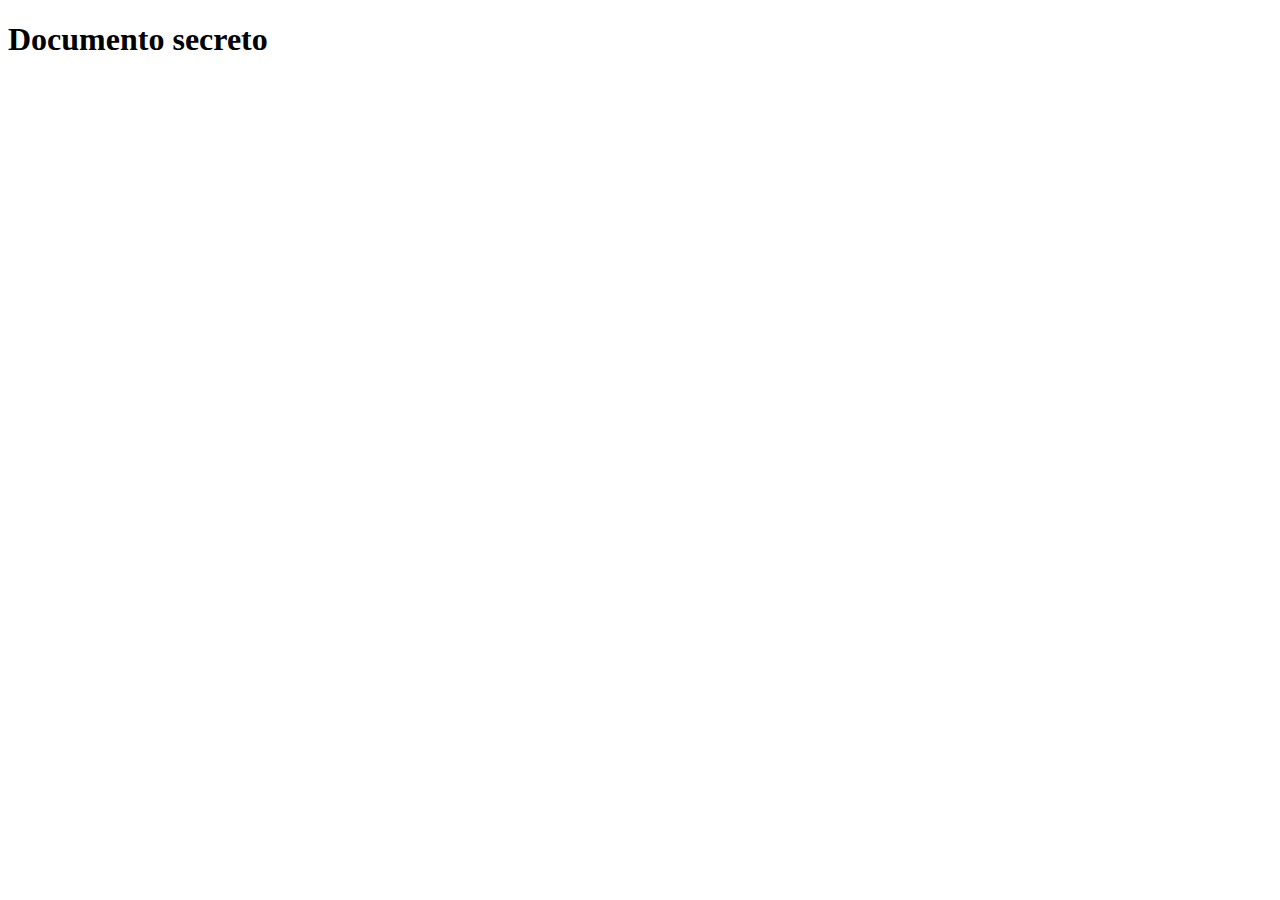
<file: curso em video/index.html>
<!DOCTYPE html>
<html lang="pt-br">

<head>
    <meta charset="UTF-8">
    <meta name="viewport" content="width=device-width, initial-scale=1.0">
    <title>entendendo</title>
</head>

<body>
     <h1>Documento secreto</h1>

    <script>
       let senha = window.prompt("Senha.")
       window.alert( "Senha: " + senha + "!!" + "  correta!")
    </script>
</body>

</html>
</file>
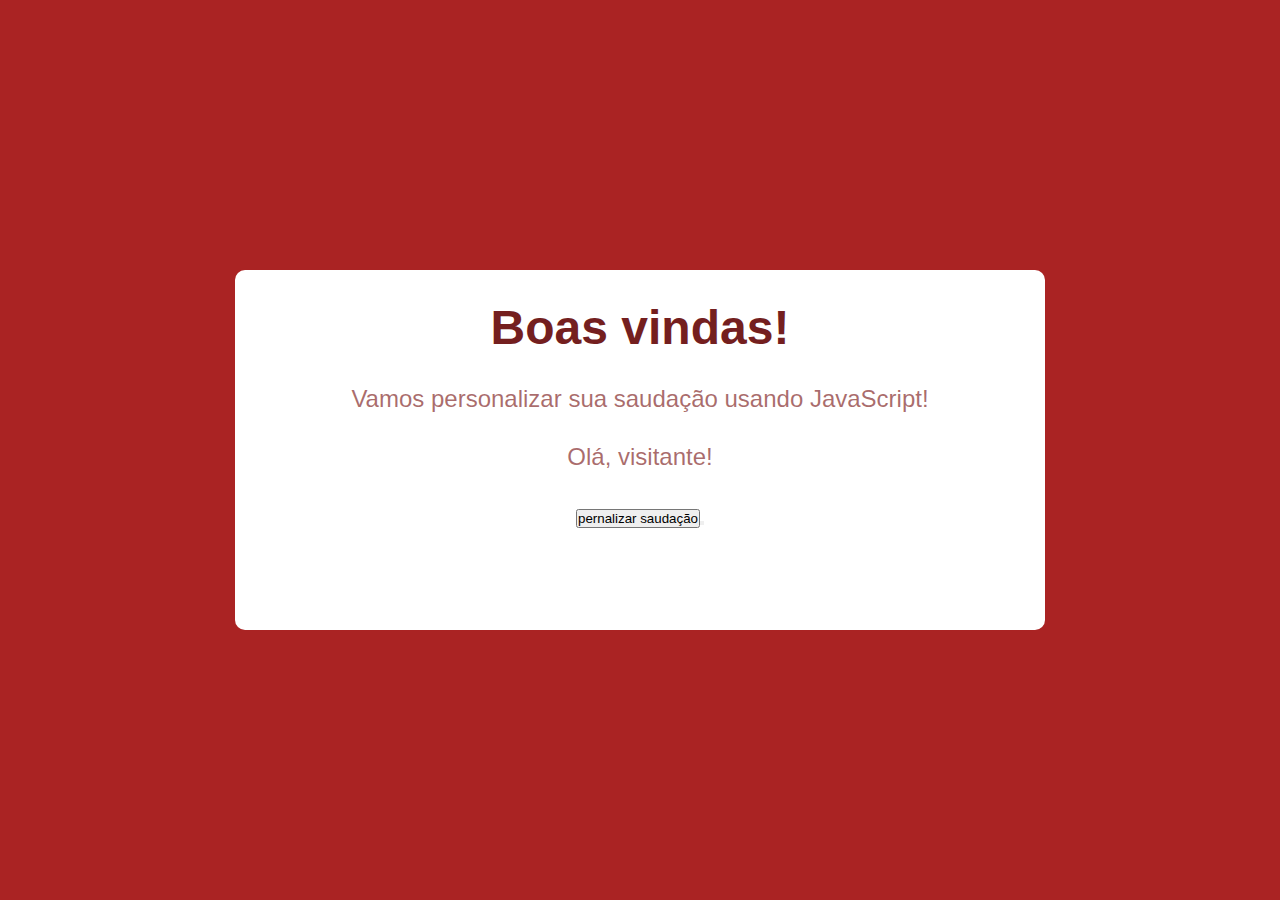
<file: EX1/index.html>
<!DOCTYPE html>
<html lang="pt-br">

<head>
    <meta charset="UTF-8">
    <meta name="viewport" content="width=device-width, initial-scale=1.0">
    <title>hello, word</title>
    <link rel="stylesheet" href="style.css">
</head>

<body>
    <main>
        <article>

            <div class="container">

                <h1> Boas vindas!</h1>
                <p>Vamos personalizar sua saudação usando JavaScript!</p>
                <p id="saudacao">Olá, visitante!<p>
                <button onclick="mudarNome()">pernalizar saudação<button>

            </div>

        </article>

    </main>

    <script>
        let nome = "nayane"
        function mudarNome() {
          document.getElementById("saudacao").textContent = "Olá, " + nome
        }
        
    </script>
</body>

</html>
</file>
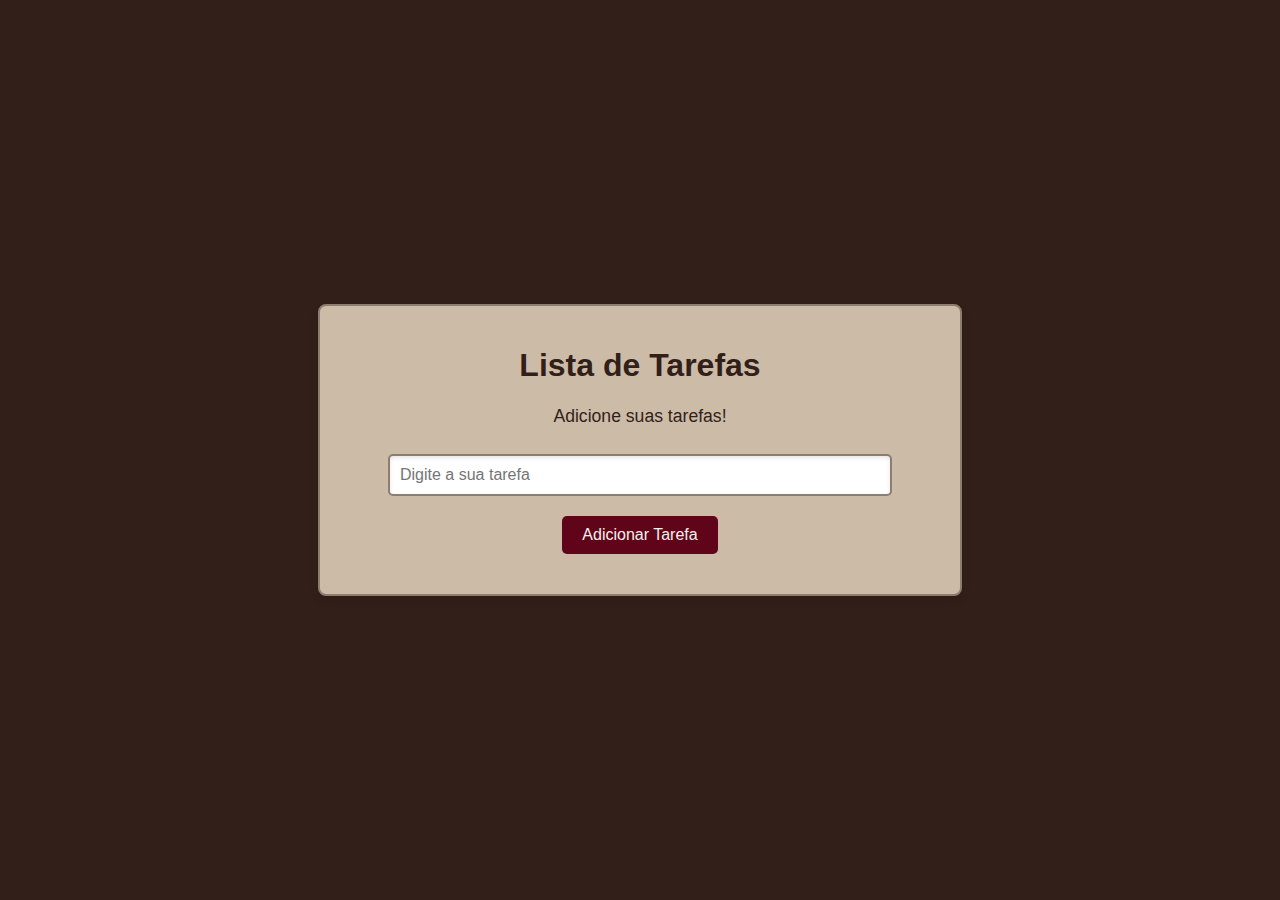
<file: EX2/index.html>
<!DOCTYPE html>
<html lang="pt-BR">
<head>
  <meta charset="UTF-8">
  <meta name="viewport" content="width=device-width, initial-scale=1.0">
  <title>Lista de Tarefas</title>
  <link rel="stylesheet" href="style.css">
</head>
<body>
  <div class="container">
    <h1>Lista de Tarefas</h1>
    <p>Adicione suas tarefas!</p>
    <input type="text"  id="inputTarefa" placeholder="Digite a sua tarefa">
        <button onclick="adicionarTarefa()">Adicionar Tarefa</button>
    <p id="mensagem"></p>

    <ul id="listaTa"></ul>
  </div>

  <script src="script.js"></script>
</body>
</html>
</file>
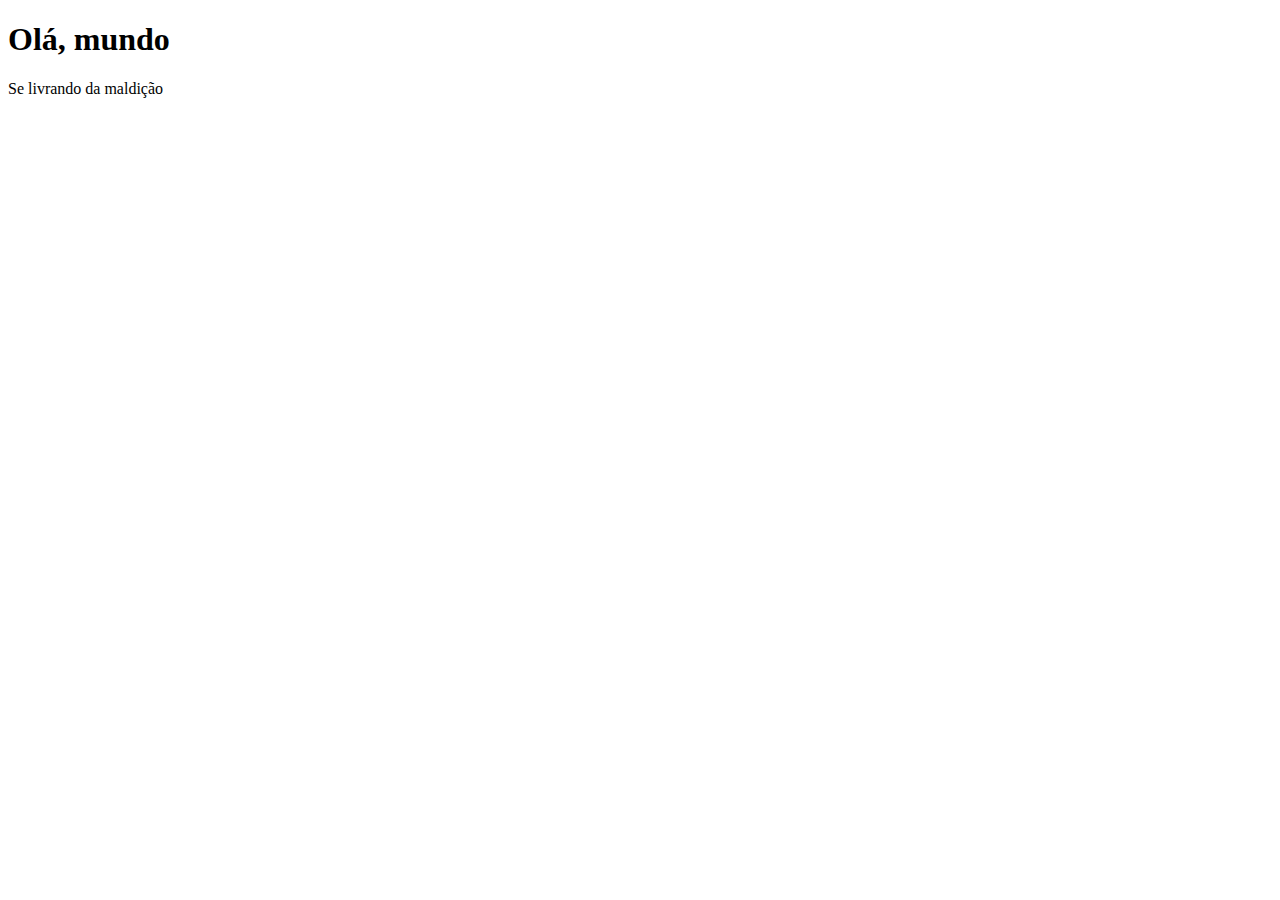
<file: curso em video/1EX/index.html>
<!DOCTYPE html>
<html lang="pt-br">
<head>
    <meta charset="UTF-8">
    <meta name="viewport" content="width=device-width, initial-scale=1.0">
    <title>Javascript</title>
</head>
<body>
    <h1> Olá, mundo</h1>
    <p>Se livrando da maldição</p>

    <script>
        window.alert("vai expocar")
        window.confirm("voce esta bem?")
        window.prompt("Qual seu nome?")    
    </script>
</body>
</html>
</file>
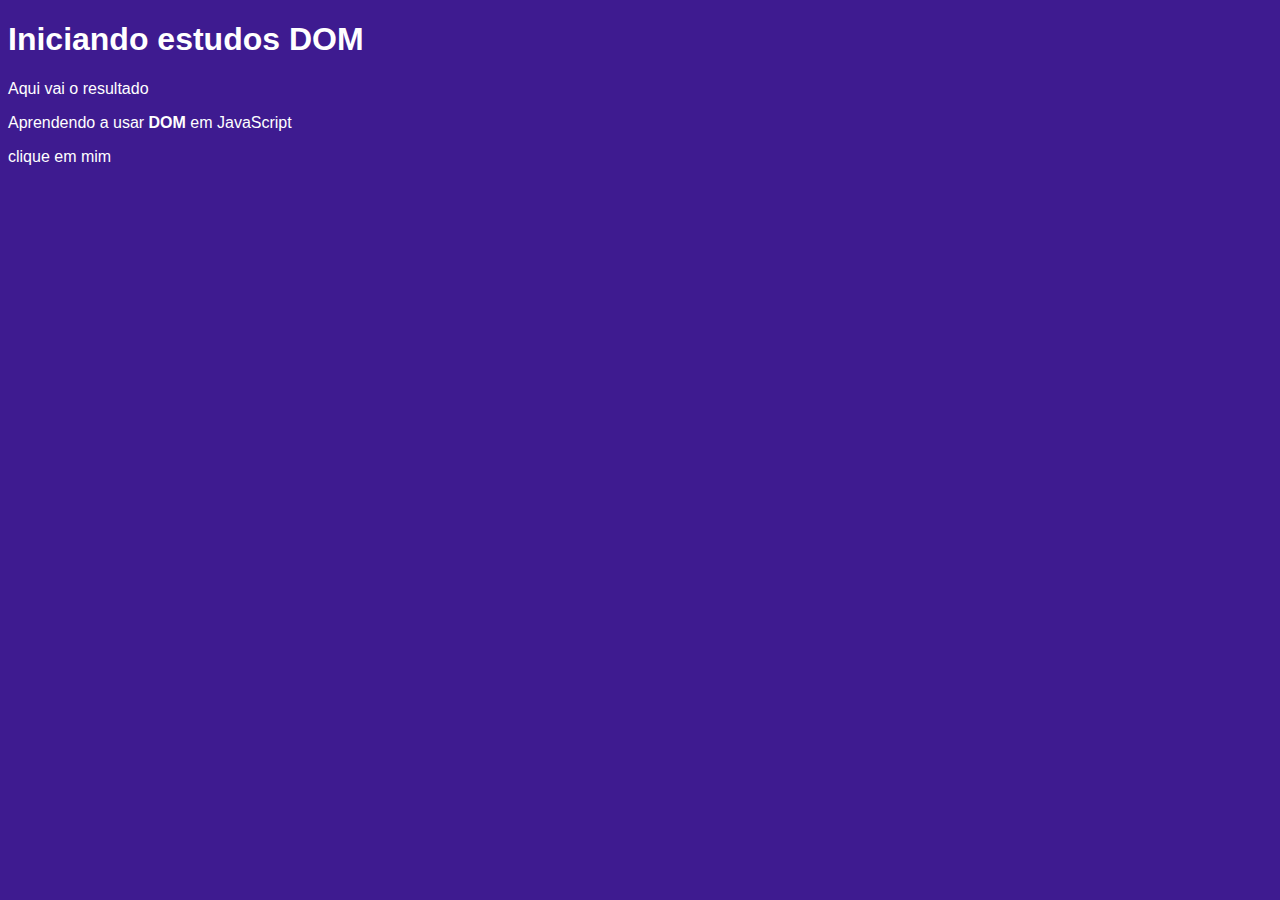
<file: curso em video/EX3/index.html>
<!DOCTYPE html>
<html lang="pt-br" >
<head>
    <meta charset="UTF-8">
    <meta name="viewport" content="width=device-width, initial-scale=1.0">
    <title>Primeiros passos com Dom</title>
    <style>
        body{
            background-color: rgb(62, 27, 144);
            color: white;
            font-family: Arial, Helvetica, sans-serif;
        }
    </style>
</head>
<body>
    <H1>Iniciando estudos DOM</H1>
    <p>Aqui vai o resultado</p>
    <p>Aprendendo a usar <strong>DOM</strong> em JavaScript</p>
    <div id="msg">clique em mim</div>

   <script>
   /* let p1 = document.getElementById('p')
    let corpo = document.body
    let msg = document.getElementById('msg')
    msg.style.color = 'white' */
    let msg = document.querySelector('div#msg')
    msg.style.color = 'black
    '
   </script>
</body>
</html>
</file>
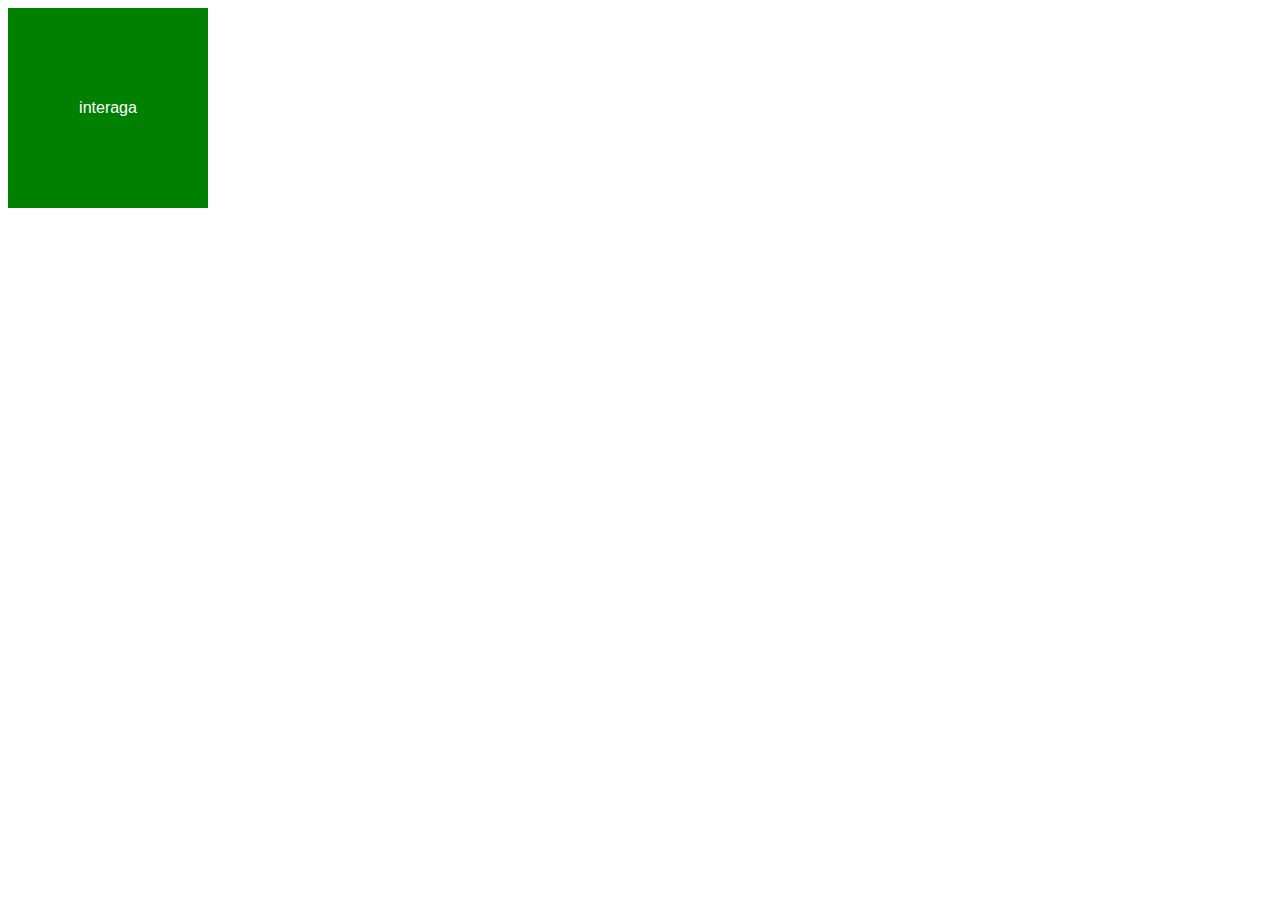
<file: curso em video/EX4/index.html>
<!DOCTYPE html>
<html lang="pt-br">

<head>
    <meta charset="UTF-8">
    <meta name="viewport" content="width=device-width, initial-scale=1.0">
    <title>DOM na Pratica</title>
    <style>
        div#area {
            background: green;
            color: white;
            font-family: Arial, Helvetica, sans-serif;
            width: 200px;
            height: 200px;
            line-height: 200px;
            text-align: center;
        }
    </style>
</head>

<body>
    <div id="area">
        interaga
    </div>

    <script>
         let area = document.getElementById('area')
         area.addEventListener('click', clicar)
         area.addEventListener('mouseenter',entrar)
         area.addEventListener('mouseout',sair)
         function clicar(){
            area.innerText = 'clicou'
            area.style.backgroundColor = 'blue'
         }

         function entrar(){
            area.innerText = 'entrou'
         }
         function sair(){
            area.innerText = "saiu"
            area.style.backgroundColor = 'green'
         }
    </script>
</body>

</html>
</file>
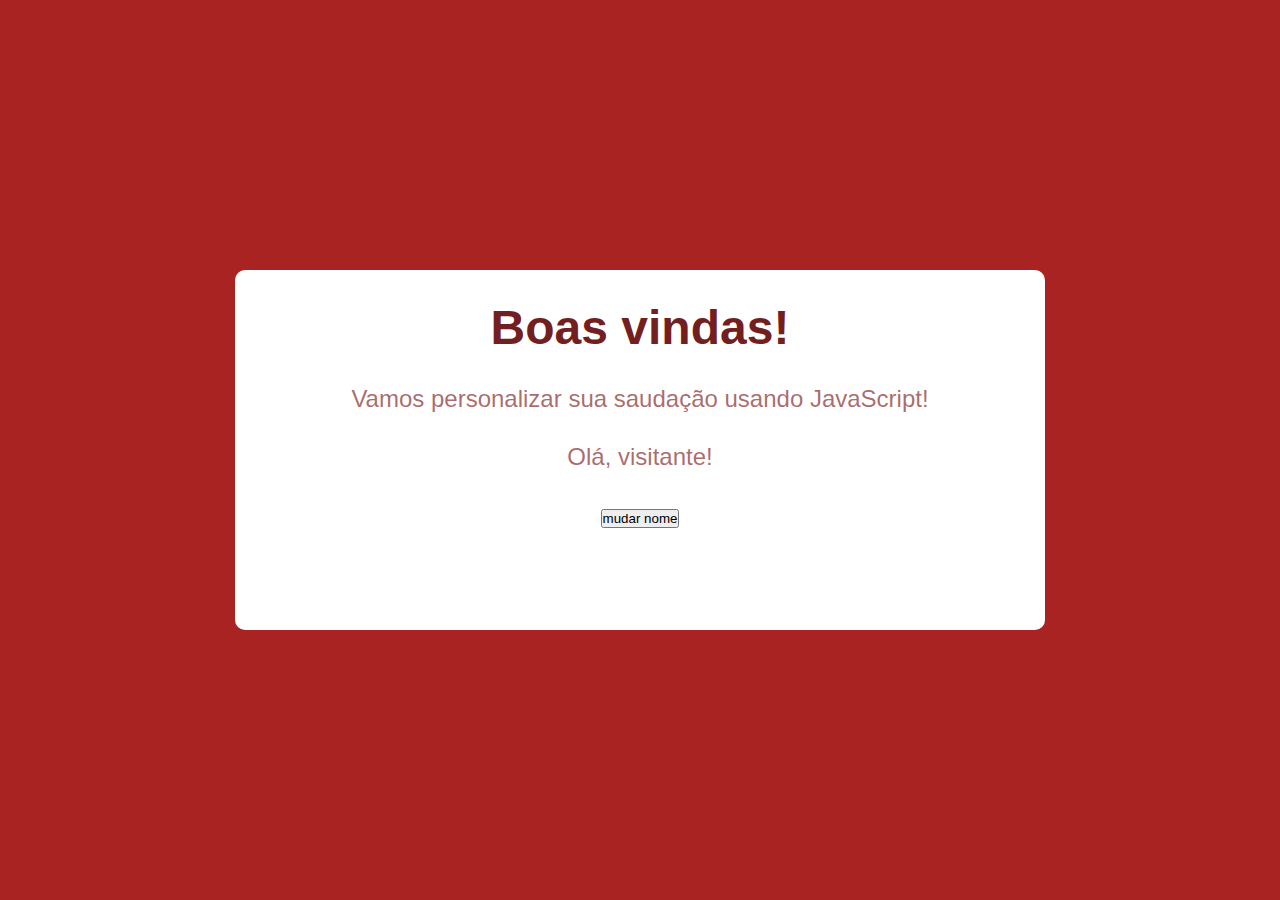
<file: EX1/texte/index.html>
<!DOCTYPE html>
<html lang="pt-br">
<head>
    <meta charset="UTF-8">
    <meta name="viewport" content="width=device-width, initial-scale=1.0">
    <title>1 texte</title>
    <link rel="stylesheet" href="style.css">
</head>
<body>
     <main>
        <article>

            <div class="container">

                <h1> Boas vindas!</h1>
                <p>Vamos personalizar sua saudação usando JavaScript!</p>
                <p id="saudacao">Olá, visitante!<p>
                <button>mudar nome</button>
            </div>

        </article>
       
    </main>

    <script>
        let nome = "sayara"
        document.getElementById("saudaçao").textContent = "Olá, " + nome
    </script>
</body>
</html>
</file>
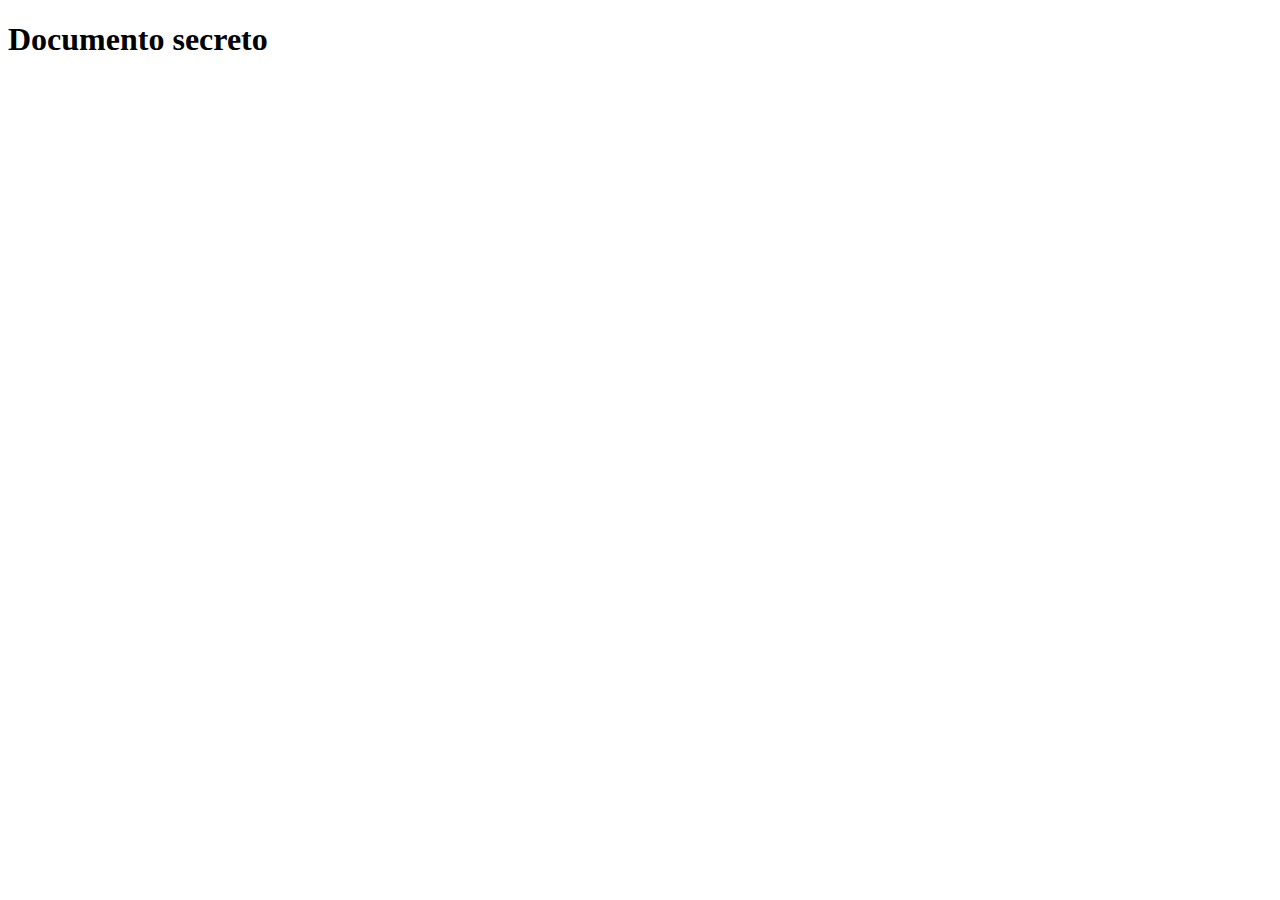
<file: curso em video/EX1/EX2/index.html>
<!DOCTYPE html>
<html lang="pt-br">

<head>
    <meta charset="UTF-8">
    <meta name="viewport" content="width=device-width, initial-scale=1.0">
    <title>entendendo</title>
</head>

<body>
     <h1>Documento secreto</h1>

    <script>
      
    </script>
</body>

</html>
</file>
<file: EX1/style.css>
@charset "UTF-8";
*{
    margin: 0px;
    padding: 0px;
    box-sizing: border-box;
}

body{
    font-family: Arial, Helvetica, sans-serif;
    background-color: rgb(170, 35, 35);
}
main{
    display: flex;
    justify-content: center;
    align-items: center;
    height: 100vh;
}
main h1{
    font-size: 3em;
    color: rgb(116, 31, 31);
    text-align: center;
    padding: 30px;
}
main p{
    font-size: 1.5em;
    color: rgba(132, 42, 42, 0.685);
    text-align: center;
    padding-bottom: 30px;
}
div.container{
    background-color: white;
    width: 90vh;
    height: 40vh;
    border-radius:10px ;
}
</file>
<file: EX2/style.css>
body {
    font-family: Arial, sans-serif;
    display: flex;
    justify-content: center;
    align-items: center;
    height: 100vh;
    margin: 0;
    background-color: #331F19; 
}
.container {
    text-align: center;
    background-color: #CBBBA7;
    padding: 20px;
    border-radius: 8px;
    box-shadow: 0 4px 8px rgba(0, 0, 0, 0.1);
    width: 90%;
    max-width: 600px;
    border: 2px solid #8B7D70;
}
h1 {
    color: #331F19;
}
p {
    color: #331F19;
    font-size: 1.1em;
}
button {
    background-color: #60041A;
    color: #F4F0EA;
    padding: 10px 20px;
    border: none;
    border-radius: 5px;
    cursor: pointer;
    font-size: 1em;
    transition: background-color 0.3s ease;
    margin-top: 10px;
}
button:hover {
    background-color: #A34743;
}
ul {
    list-style: none;
    padding: 0;
    margin-top: 20px;
}
ul li {
    background-color: #F4F0EA;
    color: #331F19;
    padding: 10px;
    margin: 5px 0;
    border-radius: 5px;
    box-shadow: 0 2px 4px rgba(0, 0, 0, 0.1);
}

/* Estilo para o campo de entrada */
input[type="text"] {
    padding: 10px;
    width: 80%;
    max-width: 500px;
    margin-top: 10px;
    margin-bottom: 10px;
    border: 2px solid #8B7D70;
    border-radius: 5px;
    font-size: 1em;
    box-shadow: inset 0 2px 4px rgba(0, 0, 0, 0.1);
    outline: none;
    transition: border-color 0.3s ease;
}
input[type="text"]:focus {
    border-color: #60041A;
    box-shadow: inset 0 2px 4px rgba(96, 4, 26, 0.3);
}
</file>
<file: EX1/texte/style.css>
@charset "UTF-8";
*{
    margin: 0px;
    padding: 0px;
    box-sizing: border-box;
}

body{
    font-family: Arial, Helvetica, sans-serif;
    background-color: rgb(170, 35, 35);
}
main{
    display: flex;
    justify-content: center;
    align-items: center;
    height: 100vh;
}
main h1{
    font-size: 3em;
    color: rgb(116, 31, 31);
    text-align: center;
    padding: 30px;
}
main p{
    font-size: 1.5em;
    color: rgba(132, 42, 42, 0.685);
    text-align: center;
    padding-bottom: 30px;
}
div.container{
    background-color: white;
    width: 90vh;
    height: 40vh;
    border-radius:10px ;
}
</file>
